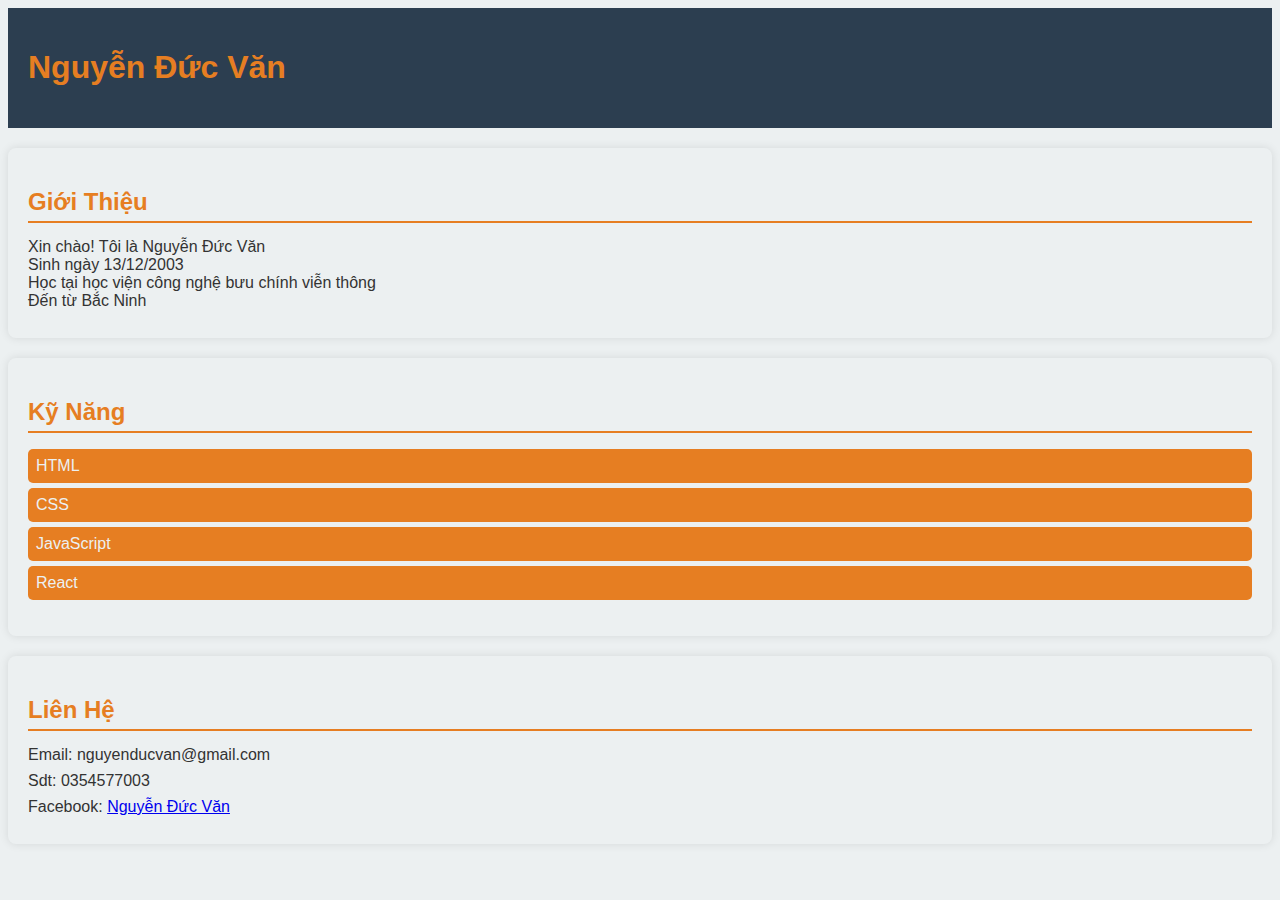
<file: Nguyen_Duc_Van/html/index.html>
<!DOCTYPE html>
<html lang="en">
<head>
    <meta charset="UTF-8">
    <meta name="viewport" content="width=device-width, initial-scale=1.0">
    <title>Giới Thiệu Bản Thân</title>
    <style>
     /* Thêm style cho header */
header {
    background-color: #2c3e50;
    color: #e67e22; /* Đổi màu chữ thành màu cam đen */
    padding: 20px;
}

h1, h2 {
    color: #e67e22; /* Đổi màu chữ thành màu cam đen */
}

/* Thêm style cho section */
section {
    background-color: #ecf0f1;
    padding: 20px;
    margin-top: 20px;
    border-radius: 8px;
    box-shadow: 0 0 10px rgba(0, 0, 0, 0.1);
}

/* Thêm style cho kỹ năng */
ul {
    list-style-type: none;
    padding: 0;
}

li {
    background-color: #e67e22; /* Đổi màu chữ thành màu cam đen */
    color: #ecf0f1;
    border-radius: 5px;
    padding: 8px;
    margin: 5px 0;
}

/* Thêm style cho liên hệ */
h2 {
    border-bottom: 2px solid #e67e22; /* Đổi màu chữ thành màu cam đen */
    padding-bottom: 5px;
    margin-bottom: 15px;
}

p {
    margin: 8px 0;
}

/* Thêm style cho body */
body {
    background-color: #ecf0f1;
    font-family: 'Segoe UI', Tahoma, Geneva, Verdana, sans-serif;
    color: #333; /* Đổi màu chữ thành màu đen */
}

    </style>
</head>
<body>

    <header>
        <h1>Nguyễn Đức Văn</h1>
    </header>

    <section>
        <h2>Giới Thiệu</h2>
        <p>Xin chào! Tôi là Nguyễn Đức Văn<br> Sinh ngày 13/12/2003<br>Học tại học viện công nghệ bưu chính viễn thông<br>Đến từ Bắc Ninh </p>
    </section>

    <section>
        <h2>Kỹ Năng</h2>
        <ul>
            <li>HTML</li>
            <li>CSS</li>
            <li>JavaScript</li>
            <li>React</li>
        </ul>
    </section>

    <section>
        <h2>Liên Hệ</h2>
        <p>Email: nguyenducvan@gmail.com</p>
        <p>Sdt: 0354577003</p>
        <p>Facebook: <a href="https://www.facebook.com/profile.php?id=100049850196594">Nguyễn Đức Văn</a></p>
    </section>

</body>
</html>
</file>
